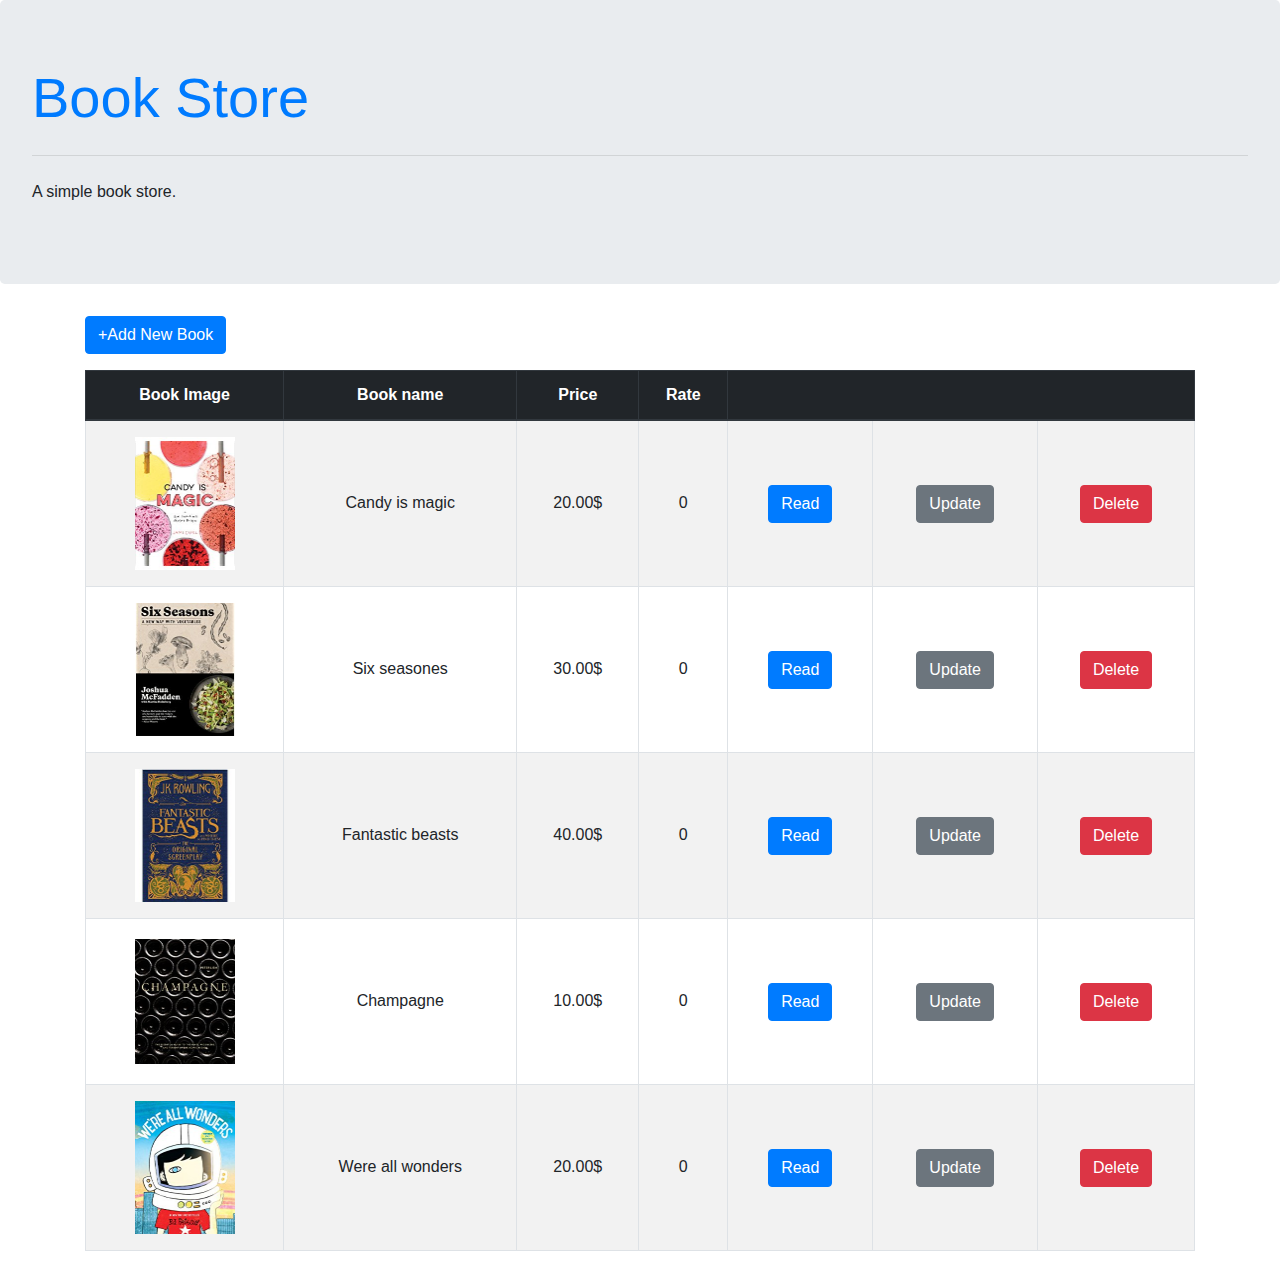
<file: proj/bookStore/index.html>
<!DOCTYPE html>
<html lang="en">

<head>
    <meta charset="UTF-8">

    <meta name="viewport" content="width=device-width, initial-scale=1.0">
    <link rel="stylesheet" href="lib/bs4/css/bootstrap.min.css">
    <link rel="stylesheet" href="css/main.css">
    <title>Document</title>
</head>

<body>
    <div class="jumbotron">
        <h1 class="display-4">Book Store</h1>
        <hr class="my-4">
        <p>A simple book store.</p>
    </div>
    <div class="container">
        

        <button type="button" class="btn btn-primary mb-3" data-toggle="modal" data-target="#add-book-modal">
            +Add New Book
        </button>
        <!-- Add Book Modal -->
        <div class="modal fade" id="add-book-modal" tabindex="-1" role="dialog" aria-labelledby="add-book-modal-label"
            aria-hidden="true">
            <div class="modal-dialog" role="document">
                <div class="modal-content">
                    <div class="modal-header">
                        <h4 class="modal-title" id="add-book-modal-label">Add New Book</h4>
                        <button type="button" class="close" data-dismiss="modal" aria-label="Close">
                            <span aria-hidden="true">&times;</span>
                        </button>
                    </div>
                    <div class="modal-body">
                        
                        <form>
                            <div class="form-group">
                                <label for="new-book-name">New Book Name:</label>
                                <input type="text" class="form-control" id="new-book-name" placeholder="Enter Name">
                            </div>
                            <div class="form-group">
                                <label for="new-book-price">New Book Price:</label>
                                <input type="text" class="form-control" id="new-book-price" placeholder="Enter Price">
                            </div>
                        </form>

                    </div>
                    <div class="modal-footer">
                        <button type="button" class="btn btn-secondary" data-dismiss="modal">Close</button>
                        <button type="button" class="btn btn-primary" data-dismiss="modal" onclick="onAddBook()">Add
                            Book</button>
                    </div>
                </div>
            </div>
        </div>

        <!-- Read Book Modal -->
        <div class="modal fade" id="read-book-modal" tabindex="-1" role="dialog" aria-labelledby="read-book-modal-title"
            aria-hidden="true">
            <div class="modal-dialog" role="document">
                <div class="modal-content">
                    <div class="modal-header">
                        <h5 class="modal-title" id="read-book-modal-title"></h5>
                        <button type="button" class="close" data-dismiss="modal" aria-label="Close">
                            <span aria-hidden="true">&times;</span>
                        </button>
                    </div>
                    <div class="modal-body read-book-modal-body"></div>
                    <div class="modal-footer">
                        <button type="button" class="btn btn-secondary" data-dismiss="modal">Close</button>
                    </div>
                </div>
            </div>
        </div>

        <table class="table table-bordered table-striped">
            <thead class="thead-dark">
                <tr>
                    <th scope="col" class="text-center">Book Image</th>
                    <th scope="col" class="text-center">Book name</th>
                    <th scope="col" class="text-center">Price</th>
                    <th scope="col" class="text-center">Rate</th>
                    <th scope="col" class="text-center" colspan="3"></th>
                </tr>
            </thead>
            <tbody class="table-body">


            </tbody>
        </table>

    </div>




    <script src="lib/jquery/jquery.js"></script>
    <script src="lib/bs4/js/bootstrap.bundle.min.js"></script>
    <script src="js/utils-service.js"></script>
    <script src="js/book-service.js"></script>
    <script src="js/book-main.js"></script>
</body>

</html>
</file>
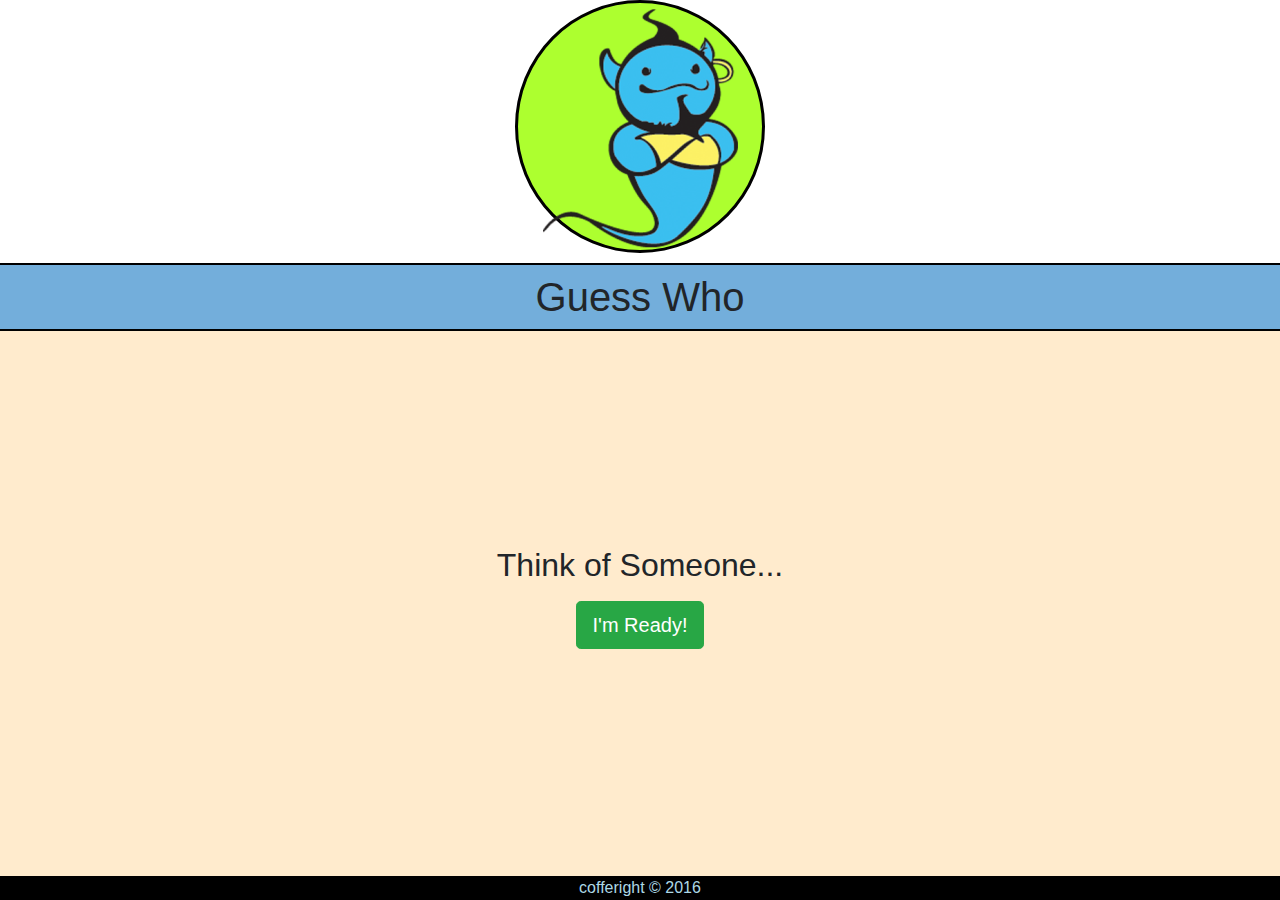
<file: proj/guessWho/index.html>
<!doctype html>
<html lang="en">

<head>
  <meta charset="utf-8">
  <title>My App</title>
  <link href="lib/bootstrap/css/bootstrap.min.css" rel="stylesheet">
  <link rel="stylesheet" href="css/app.css" />
</head>

<body>
  <header class="box">
    <img src="img/layout/logo.png" />
  </header>
  <h1>Guess Who</h1>

  <main>
    <section class="gameStart">
      <h2>Think of Someone...</h2>
      <button onclick="startGuessing()" class="btn btn-lg btn-success">I'm Ready!</button>
    </section>
    <section class="gameQuest" style="display: none">
      <h2></h2>
      <button onclick="userResponse('yes')" class="btn btn-lg btn-info">Yes</button>
      <button onclick="userResponse('no')" class="btn btn-lg btn-danger">No</button>
    </section>
    <section class="gameNewQuest" style="display: none">
      <h2>OK, I gave up...</h2>

      <form class="form-horizontal">
        <div class="form-group">
          <label for="newGuess" class="col-sm-6 control-label">You thought of: </label>
          <div class="col-sm-6">
            <input name="newGuess" type="txt" class="form-control" id="newGuess" placeholder="Your Guess" required>
          </div>
        </div>
        <div class="form-group">
          <label for="newQuest" class="col-sm-6 control-label">Question to differentiate</label>
          <div class="col-sm-6">
            <input name="newQuest" type="txt" class="form-control" id="newQuest" placeholder="The answer is YES for yours"
              required>
          </div>
        </div>
        <div class="form-group">
          <div class="col-sm-offset-2 col-sm-10">
            <button type="submit" onclick="addGuess();return false;" class="btn btn-default">Make me Smarter!</button>
          </div>
        </div>
      </form>


    </section>


  </main>

  <footer>
    cofferight &copy; 2016
  </footer>

  <script src="lib/jquery/jquery.js"></script>
  <script src="lib/bootstrap/js/bootstrap.min.js"></script>
  <script src="js/util-service.js"></script>
  <script src="js/quest-service.js"></script>
  <script src="js/app.js"></script>

</body>

</html>
</file>
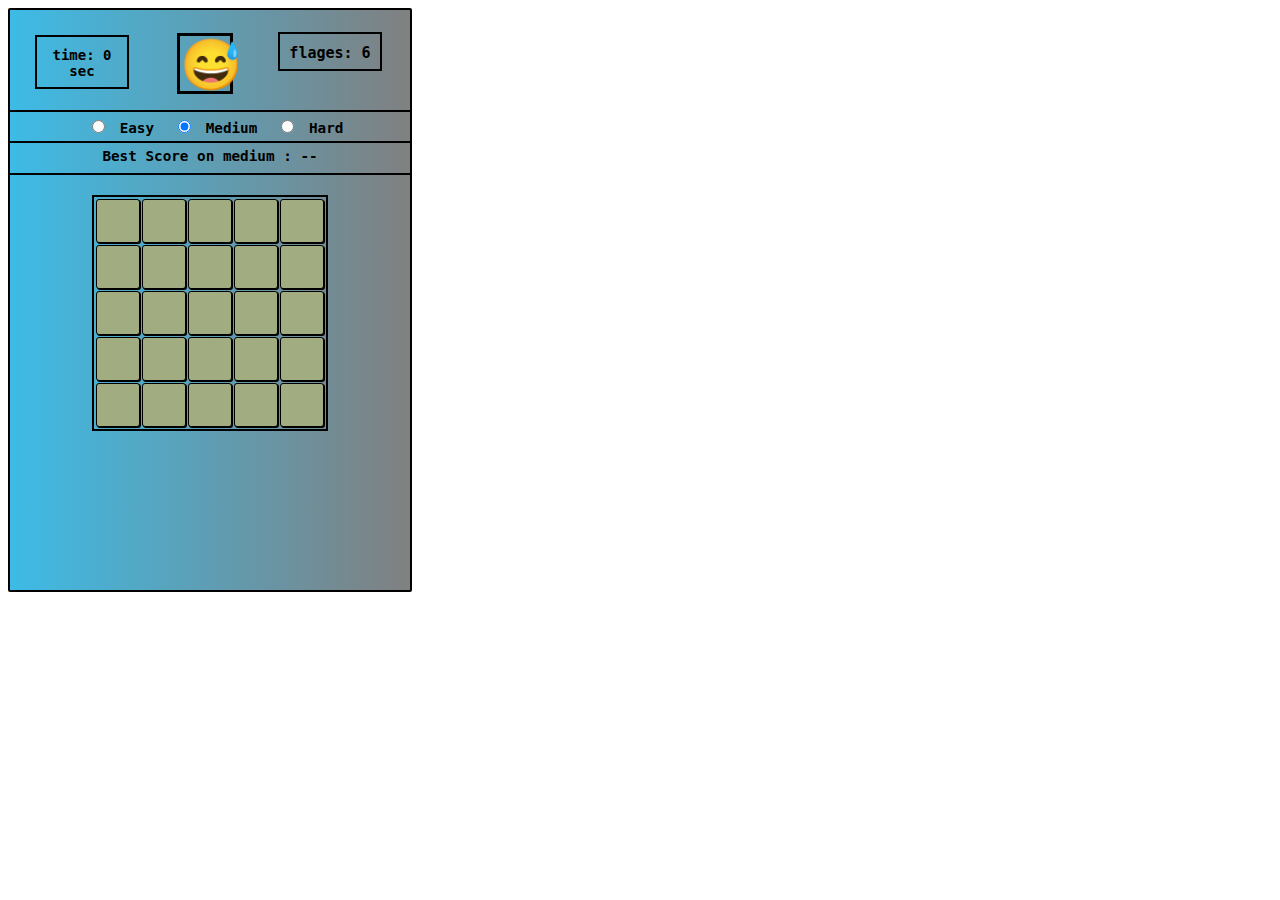
<file: proj/minesweeper/index.html>
<!DOCTYPE html>
<html lang="en">

<head>
    <meta charset="UTF-8">
    <meta name="viewport" content="width=device-width, initial-scale=1.0">
    <link rel="stylesheet" href="css/main.css">
    <title>Mine Sweeper</title>
</head>

<body onload="init()">
    <div class="container">
        <div class="top-bar">
            <div class="timer">time: <span>--</span> sec</div>
            <!-- CR: How can the player knows he needs to click on the smiley?
                'cursor: pointer' on this div, the radio buttons and tds or .hide class. -->
            <div class="face"><button onclick="init()">😅</button></div>
            <div class="flags-count">flages: <span></span></div>
        </div>
        <form class="difficulty">
            <!-- CR: When you use radio button you should also trigger the change
                for the game board itself.
                Here you update the best score but the player have to press the
                smiley to reset the game in order to apply level change. -->
            <input class ="easy" onclick="showBestScore()" type="radio" name="difficulty" data-size="4" data-mines="2">Easy
            <input class ="medium" onclick="showBestScore()" type="radio" name="difficulty" data-size="5" data-mines="6" checked>Medium
            <input class ="hard" onclick="showBestScore()" type="radio" name="difficulty" data-size="8" data-mines="15">Hard
        </form>
        <div class="best-score">Best Score on <span class="level"></span> : <span class="score"></span></div>
        <table class="board">
            <tbody></tbody>
        </table>
    </div>
    <script src="js/app.js"></script>
</body>

</html>
</file>
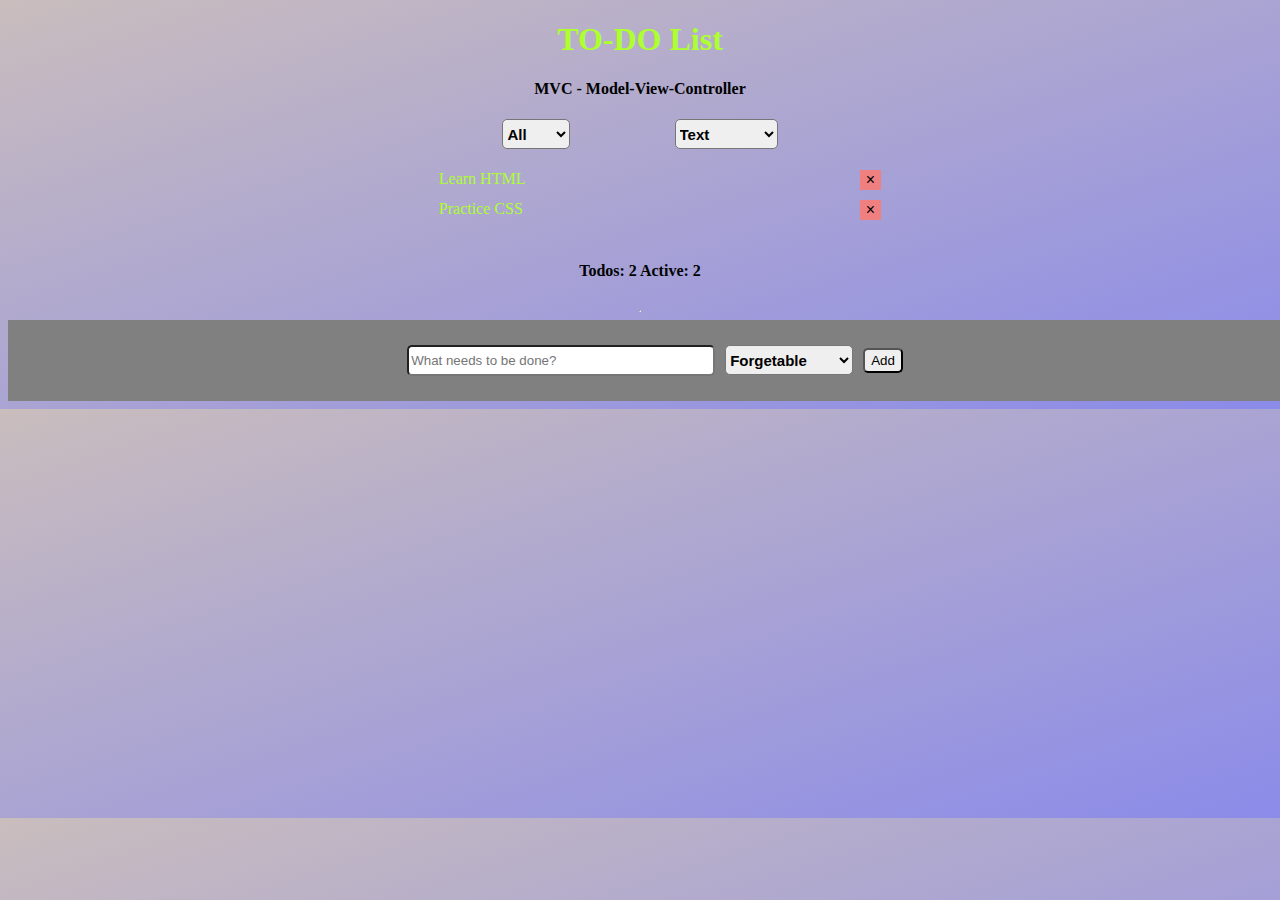
<file: proj/todoList/index.html>
<!DOCTYPE html>
<html lang="en">

<head>
    <meta charset="UTF-8">
    <meta name="viewport" content="width=device-width, initial-scale=1.0">
    <link rel="stylesheet" href="lib/animate.css">
    <link rel="stylesheet" href="css/main.css">
    <title>Todo MVC</title>
</head>

<body onload="init()">
    <header>
        <h1 class="animated tada">TO-DO List</h1>
        <h4>MVC - Model-View-Controller</h4>
    </header>
        <div class="filter-sort-container">
        <select id="todo-filter" onchange="onSetFilter(this.value)">
            <option value="all">All</option>
            <option value="active">Active</option>
            <option value="done">Done</option>
        </select>

        <select id="todo-sorting" onchange="onSetSort(this.value)">
            <option value="txt">Text</option>
            <option value="createdAt">Created</option>
            <option value="importance">Importance</option>
        </select>
    </div>
        <main>
        <ul class="todo-list"></ul>
        <section>
            <h4>
                Todos:
                <span class="todo-count"></span>
                Active:
                <span class="active-count"></span>
            </h4>
        </section>

        <hr />
        <section class="add-todo-container">
            <input id="newTodoTxt" type="text" placeholder="What needs to be done?" />
            <select id="todo-importance" onchange="onSetImportance(this.value)">
                <option value="1">Forgetable</option>
                <option value="2">Important</option>
                <option value="3">Very Important</option>
            </select>
            <button onclick="onAddTodo()">Add</button>
        </section>
    </main>
    <script src="js/util-service.js"></script>
    <script src="js/todo-service.js"></script>
    <script src="js/main.js"></script>
</body>

</html>
</file>
<file: proj/guessWho/css/app.css>
body {
  display: flex;
  min-height: 100vh;
  flex-direction: column;
}

header {
  background-color: #73AEDB;
  text-align: center;
  color:#fcf064;
  font-size: 3em;
}

h1 {
  text-align: center;
  background-color: #73AEDB;
  padding: 10px;
  border-top: 2px solid black;
  border-bottom: 2px solid black;
  margin-top: 10px;
  margin-bottom: 0px;

}

.btn {
  margin: 10px;
}

footer {
  background-color:  black;
  text-align: center;
  color:lightblue;
}

main {
  flex: 1;
  display: flex;
  flex-direction: column;
  align-items: center;
  justify-content: center;
  text-align: center;
  background-color: blanchedalmond;
}

.gameNewQuest {
  border-radius: 5px;
  border: 2px solid black;
  padding: 0px 15px;
}

.box {
  margin-left: auto;
  margin-right: auto;
  width: 250px;
  background-color: greenyellow;
  border-radius: 50%;
  border: 3px solid black;
}
</file>
<file: proj/minesweeper/css/main.css>
body {
    font-family: monospace;
}
.container {
    width: 400px;
    height: 580px;
    border: 2px solid black;
    background-image: linear-gradient(to right, rgb(61, 187, 230) , grey);
    border-radius: 2px;
}
.top-bar {
    height: 100px;
    width: 400px;
    border-bottom: 2px;
    border-bottom-style: solid;
    border-bottom-color: black;
}
.timer {
    float: left;
    border: 2px solid black;
    height: 40px;
    width: 90px;
    margin: 25px;
    font-size: 14px;
    font-weight: bold;
    text-align: center;
    padding-top: 10px;
}
.face{
    float: left;
    border: 3px solid black;
    height: 55px;
    width: 50px;
    margin: 23px;
}
.face button {
    display: contents;
    height: 50px;
    width: 50px;
    font-size: 50px;
}
.flags-count {
    float: left;
    border: 2px solid black;
    height: 25px;
    width: 100px;
    margin: 22px;
    font-size: 15px;
    font-weight: bold;
    text-align: center;
    padding-top: 10px;
}
.board {
    border: 2px solid black;
    margin: auto;
}
.cell{
    border-radius: 3px;
    border: 1px solid black;
    width: 40px;
    height: 40px;
    text-align: center;
    font-size: 1.4em;
    background-color: beige;
    box-shadow: 1px 1px black;
}
.hide {
    color: rgb(161, 173, 128);
    background-color: rgb(161, 173, 128);
}
.wrong {
    background-color: red;
}

.difficulty {
    text-align: center;
    border-bottom: 2px;
    border-bottom-style: solid;
    border-bottom-color: black;
    font-size: 1.1em;
    font-weight: bold;
    padding: 5px;
}

.difficulty input {
    margin-right: 15px;
    margin-left: 15px;
}
.best-score{
    height: 20px;
    padding: 5px;
    text-align: center;
    border-bottom: 2px;
    border-bottom-style: solid;
    border-bottom-color: black;
    margin-bottom: 20px;
    font-size: 1.1em;
    font-weight: bold;
}
</file>
<file: proj/todoList/css/main.css>
body {
    background-image: linear-gradient(to bottom right, rgb(201, 189, 189), rgb(139, 139, 233));
}

main {
    width: 100%;
    display: flex;
    flex-direction: column;
    justify-content: center;
}

.filter-sort-container {
    margin-left: auto;
    margin-right: auto;
    width: 30%;
    display: flex;
    justify-content: space-around;
}

.todo-list {
    margin-left: auto;
    margin-right: auto;
    width: 35%;
    display: flex;
    flex-direction: column;
}

.todo-list li {
    margin: 5px 0px 5px 0px;
    width: 100%;
    list-style: none;
    display: flex;
    justify-content: space-between;
}

.done {
    text-decoration: line-through;
}

.btn-delete {
    border: 0;
    background-color: lightcoral;
    cursor: pointer;
    font-size: 1em;
}

.btn-delete:hover {
    background-color: brown;
    color:white;
}

.btn-delete:active {
    background-color: red;
}

section {
    text-align: center;
}
 select {
     /* margin: 0px 10px 0px 10px; */
     font-size: 15px;
     font-weight: bold;
     border-radius: 5px;
     height: 30px;
 }

.add-todo-container {
    margin-left: auto;
    margin-right: auto;
    width: 100%;
    background-color: grey;
    padding: 15px;
    display: flex;
    justify-content: center;
    align-items: center;
    flex-wrap: wrap;
}

.add-todo-container input {
    height: 25px;
    border-radius: 5px;
    width: 300px;
    margin: 10px;
}

.add-todo-container button {
    height: 25px;
    border-radius: 5px;
    margin:10px;
}

h1 {
    color: greenyellow;
}

header {
    text-align: center;
}

.forgetable {
    color: greenyellow;
}

.important {
    color: black;
    font-weight: bold;
}

.very-important {
    color: red;
    font-weight: bold;
    font-size: 1.1em;
    text-decoration: underline;
}
</file>
<file: proj/bookStore/css/main.css>
@import url(../lib/bs4/css/bootstrap.min.css);

h1 {
    color: var(--blue);
    /* color: var(--danger); */
}

.table-body td{
    padding: 1rem;
    vertical-align: unset;
}
</file>
